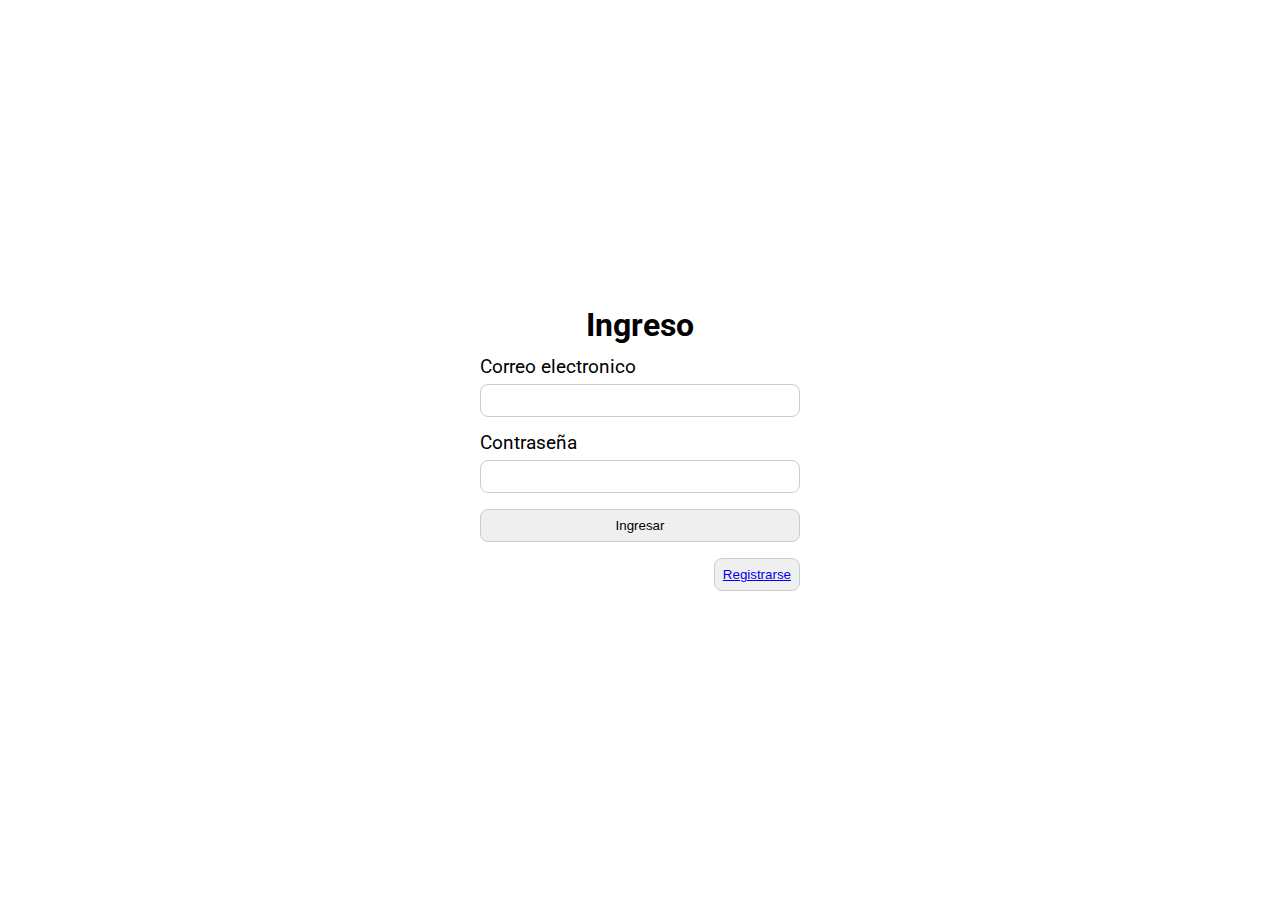
<file: pages/login.html>
<!DOCTYPE html>
<html lang="en">

<head>
  <meta charset="UTF-8">
  <meta name="viewport" content="width=device-width, initial-scale=1.0">
  <link rel="stylesheet" href="../css/normalize.css">
  <link rel="stylesheet" href="../css/login.css">
  <title>Login</title>
</head>

<body>
  <div>
    <form>
      <h1>Ingreso</h1>
      <label for="email">Correo electronico</label>
      <input id="email" type="email">
      <label for="password">Contraseña</label>
      <input id="password" type="password">
      <button>
        Ingresar
      </button>
    </form>
    <button class="btn-register">
      <a href="/pages/register.html">
        Registrarse
      </a>
    </button>
  </div>
</body>

</html>
</file>
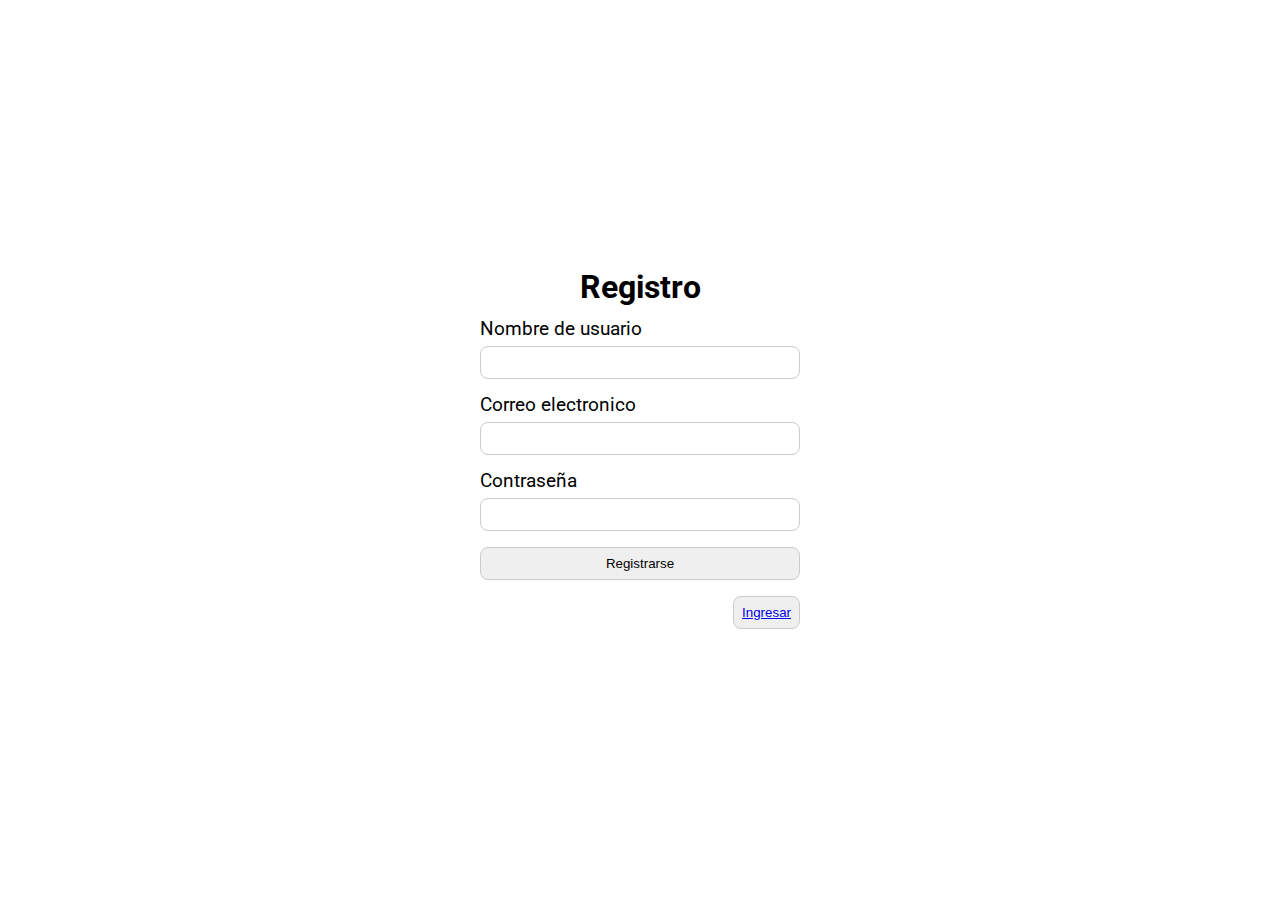
<file: pages/register.html>
<!DOCTYPE html>
<html lang="en">

<head>
  <meta charset="UTF-8">
  <meta name="viewport" content="width=device-width, initial-scale=1.0">
  <link rel="stylesheet" href="../css/normalize.css">
  <link rel="stylesheet" href="../css/login.css">
  <title>Register</title>
</head>

<body>
  <div>
    <form>
      <h1>Registro</h1>
      <label for="name">Nombre de usuario</label>
      <input id="name" type="text">
      <label for="email">Correo electronico</label>
      <input id="email" type="email">
      <label for="password">Contraseña</label>
      <input id="password" type="password">
      <button>
        Registrarse
      </button>
    </form>
    <button class="btn-register">
      <a href="/pages/login.html">
        Ingresar
      </a>
    </button>
  </div>
</body>

</html>
</file>
<file: css/login.css>
body {
  font-family: "Roboto", sans-serif;
  display: flex;
  justify-content: center;
  align-items: center;
  min-height: 100vh;
}

form {
  display: flex;
  flex-direction: column;
  /* gap: 1rem; */
  width: 20rem;
}

h1 {
  font-size: 2rem;
  font-weight: 700;
  text-align: center;
  margin-bottom: 1rem;
}

label {
  font-size: 1.2rem;
  /* font-weight: 500; */
  margin-bottom: 0.5rem;
}

input {
  padding: 0.5rem;
  border-radius: 0.5rem;
  border: 1px solid #ccc;
  margin-bottom: 1rem;
}

button {
  cursor: pointer;
  border: 1px solid #ccc;
  &:hover {
    background-color: #ccc;
  }
}

form > button {
  padding: 0.5rem;
  border-radius: 0.5rem;
  margin-bottom: 1rem;
}

.btn-register {
  color: #000;
  padding: 0.5rem;
  border-radius: 0.5rem;
  display: block;
  margin-left: auto;
  margin-right: 0;
}
</file>
